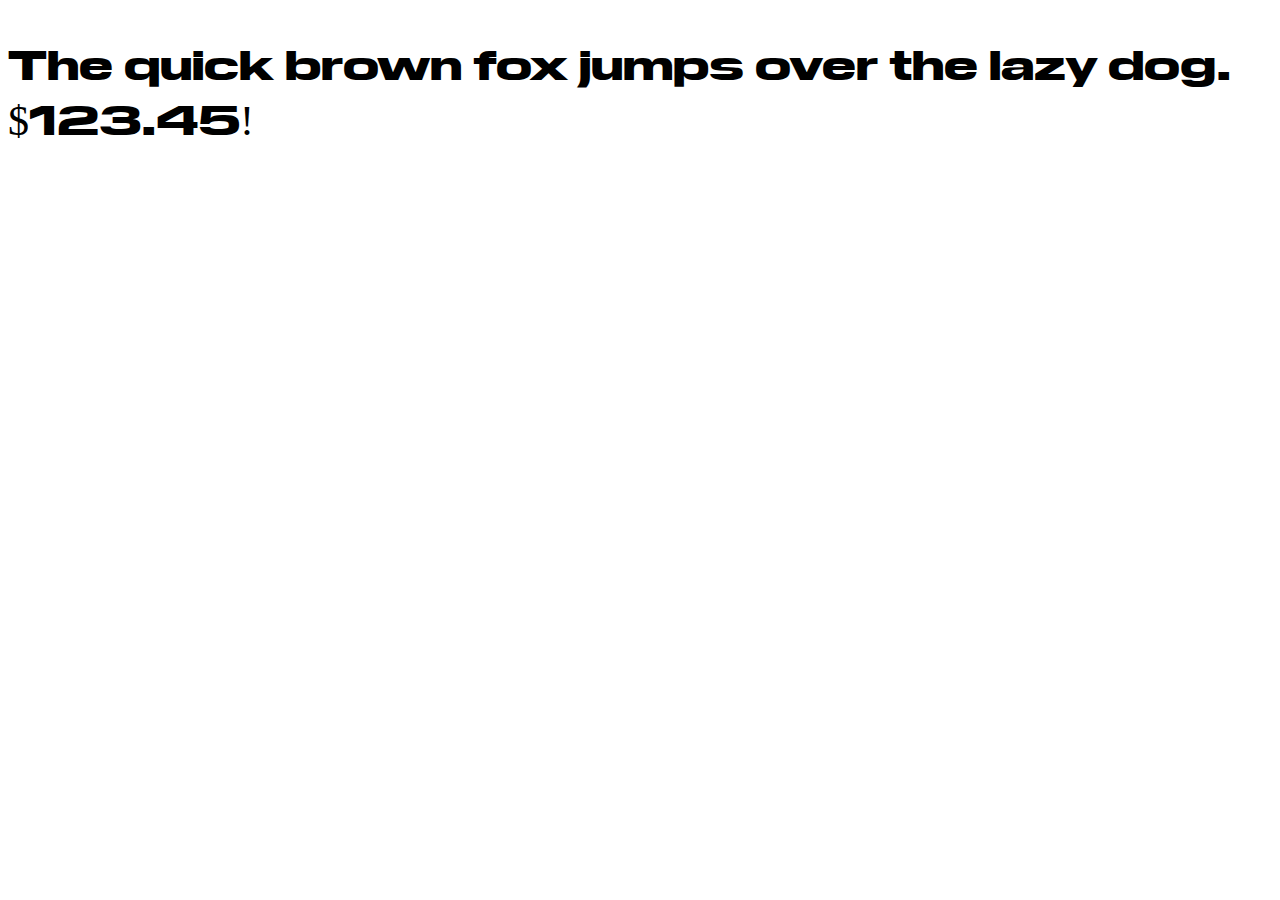
<file: fonts/PilatExtendedTest-Heavy.html>
<!DOCTYPE html PUBLIC "-//W3C//DTD XHTML 1.0 Strict//EN" "http://www.w3.org/TR/xhtml1/DTD/xhtml1-strict.dtd">
<html lang="en" xml:lang="en" xmlns="http://www.w3.org/1999/xhtml">
<head>
<meta content="text/html; charset=utf-8" http-equiv="content-type"/>
<meta content="en-us" http-equiv="Content-Language"/>
<title>Pilat Extended Test Heavy - Web Font Specimen</title>
<link rel="stylesheet" type="text/css" media="screen" href="PilatExtendedTest-Heavy.css" />
<style type="text/css" media="screen">
body { font-size: 42px; font-family: "PilatExtendedTestHeavy", Georgia; }
</style>
</head>
<body>
<p contenteditable="true">The quick brown fox jumps over the lazy dog. $123.45!</p>
</body>
</html>
</file>
<file: fonts/PilatExtendedTest-Heavy.css>
/* Webfont: PilatExtendedTest-Heavy */@font-face {
    font-family: 'PilatExtendedTestHeavy';
    src: url('PilatExtendedTest-Heavy.eot'); /* IE9 Compat Modes */
    src: url('PilatExtendedTest-Heavy.eot?#iefix') format('embedded-opentype'), /* IE6-IE8 */
         url('PilatExtendedTest-Heavy.woff') format('woff'), /* Modern Browsers */
         url('PilatExtendedTest-Heavy.ttf') format('truetype'), /* Safari, Android, iOS */
         url('PilatExtendedTest-Heavy.svg#PilatExtendedTest-Heavy') format('svg'); /* Legacy iOS */
    font-style: normal;
    font-weight: normal;
    text-rendering: optimizeLegibility;
}
</file>
